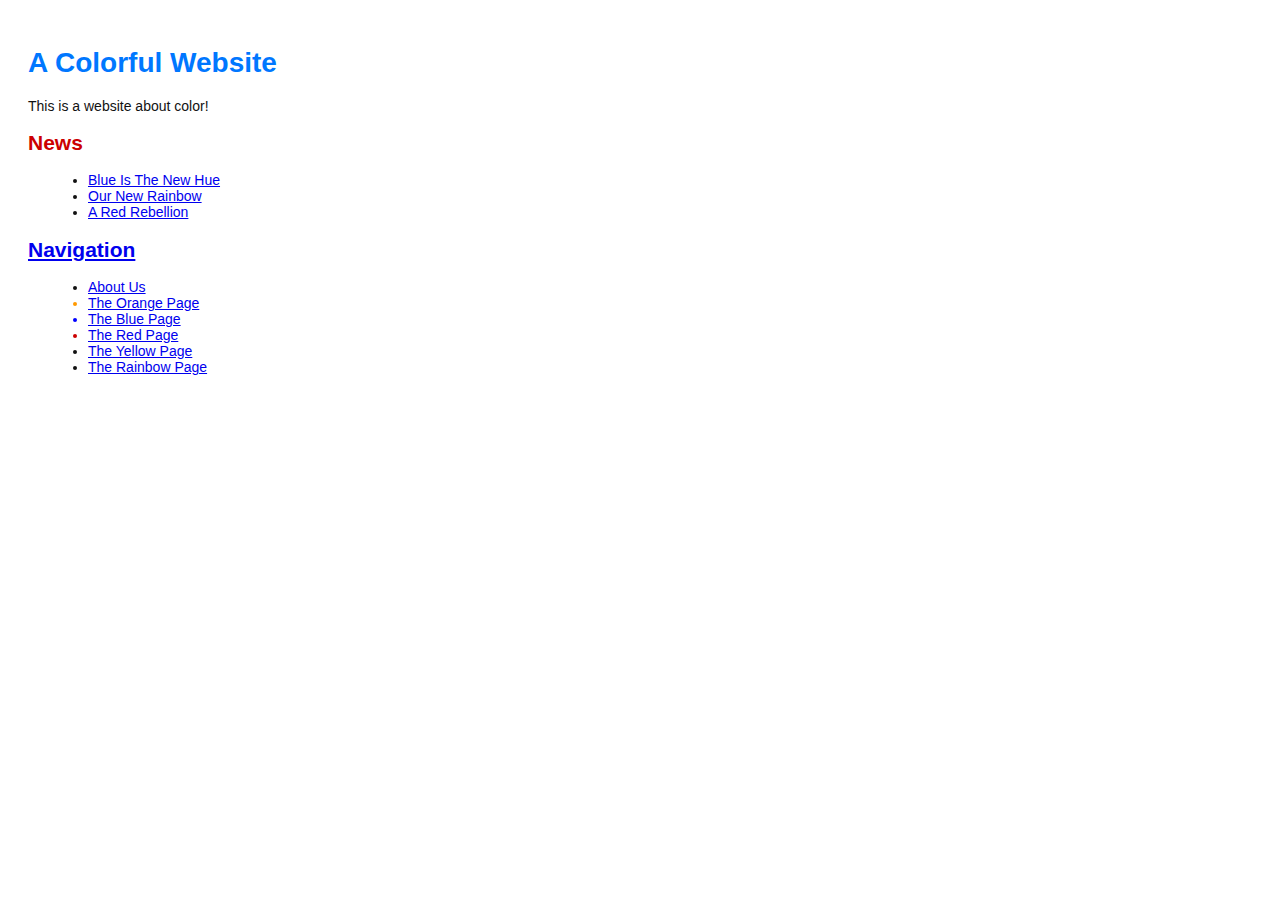
<file: index.html>
<!DOCTYPE html>
<html lang="en">
  <head>
    <title>A Colorful Website</title>
    <meta charset="utf-8" />
    <link rel="stylesheet" href="style.css" />
  </head>
  <body>
    <h1 style="color: #07F">A Colorful Website</h1>
    <p>This is a website about color!</p>    

    <h2 style="color: #C00">News</h2>
    <ul>
      <li><a href="news-1.html">Blue Is The New Hue</li>
      <li><a href="rainbow.html">Our New Rainbow</a></li>
      <li><a href="news-2.html">A Red Rebellion</li>
    </ul>
    <h2>Navigation</h2>
    <ul>
      <li>
        <a href="about/index.html">About Us</a>
      </li>
      <li style="color: #F90">
        <a href="orange.html">The Orange Page</a>
      </li>
      <li style="color: #00F">
        <a href="blue.html">The Blue Page</a>
      </li>
      <li style="color: #C00">
        <a href="red.html">The Red Page</a>
      </li>
      <li style="yellow: #FF0">
        <a href="yellow.html">The Yellow Page</a>
      </li>
      <li>
        <a href="rainbow.html">The Rainbow Page</a>
      </li>
    </ul>
  </body>
</html>
</file>
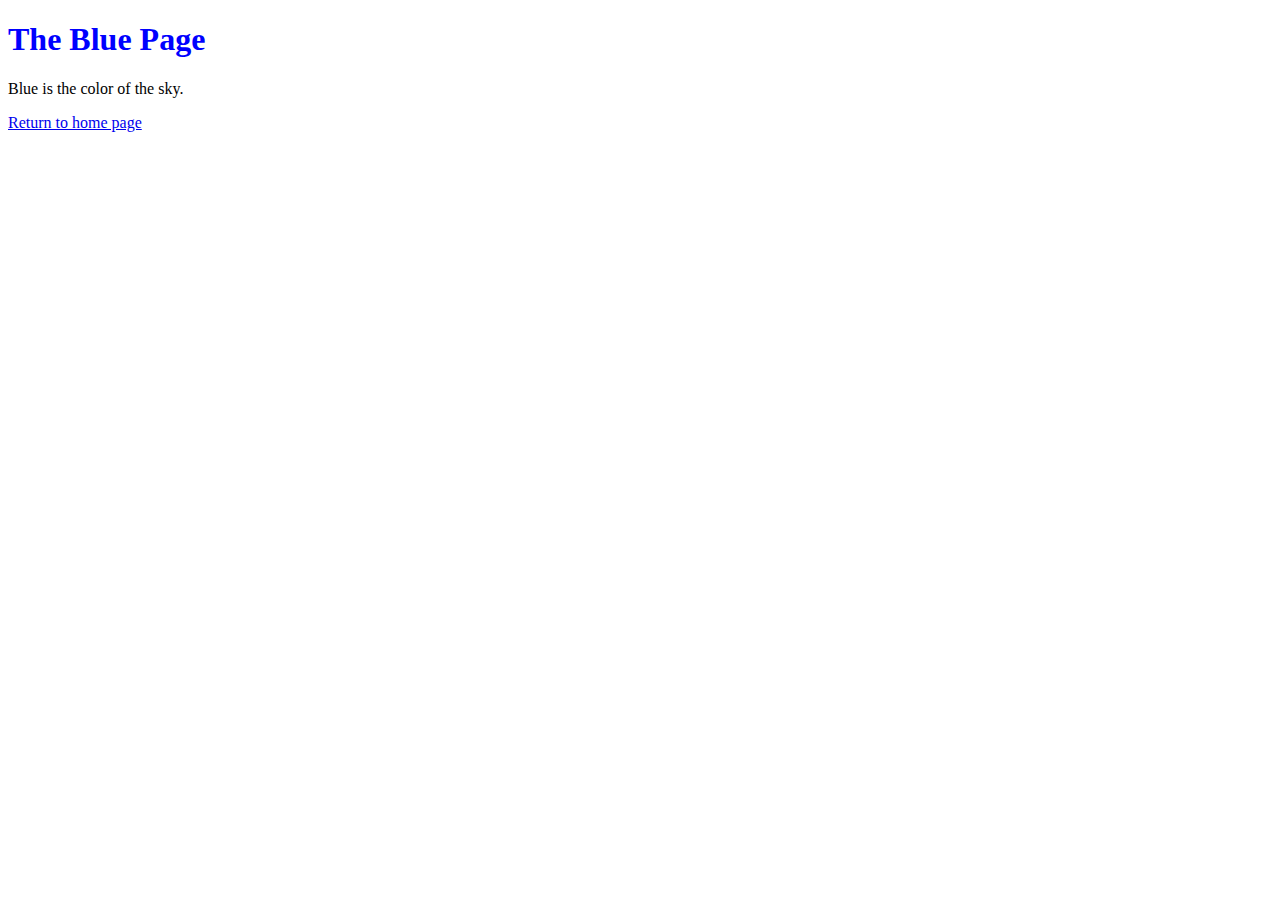
<file: blue.html>
<!DOCTYPE html>
<html lang="en">
  <head>
    <title>The Blue Page</title>
    <meta charset="utf-8" />
  </head>
  <body>
    <h1 style="color: #00F">The Blue Page</h1>
    <p>Blue is the color of the sky.</p>
    <p><a href="index.html">Return to home page</a></p>
  </body>
</html>
</file>
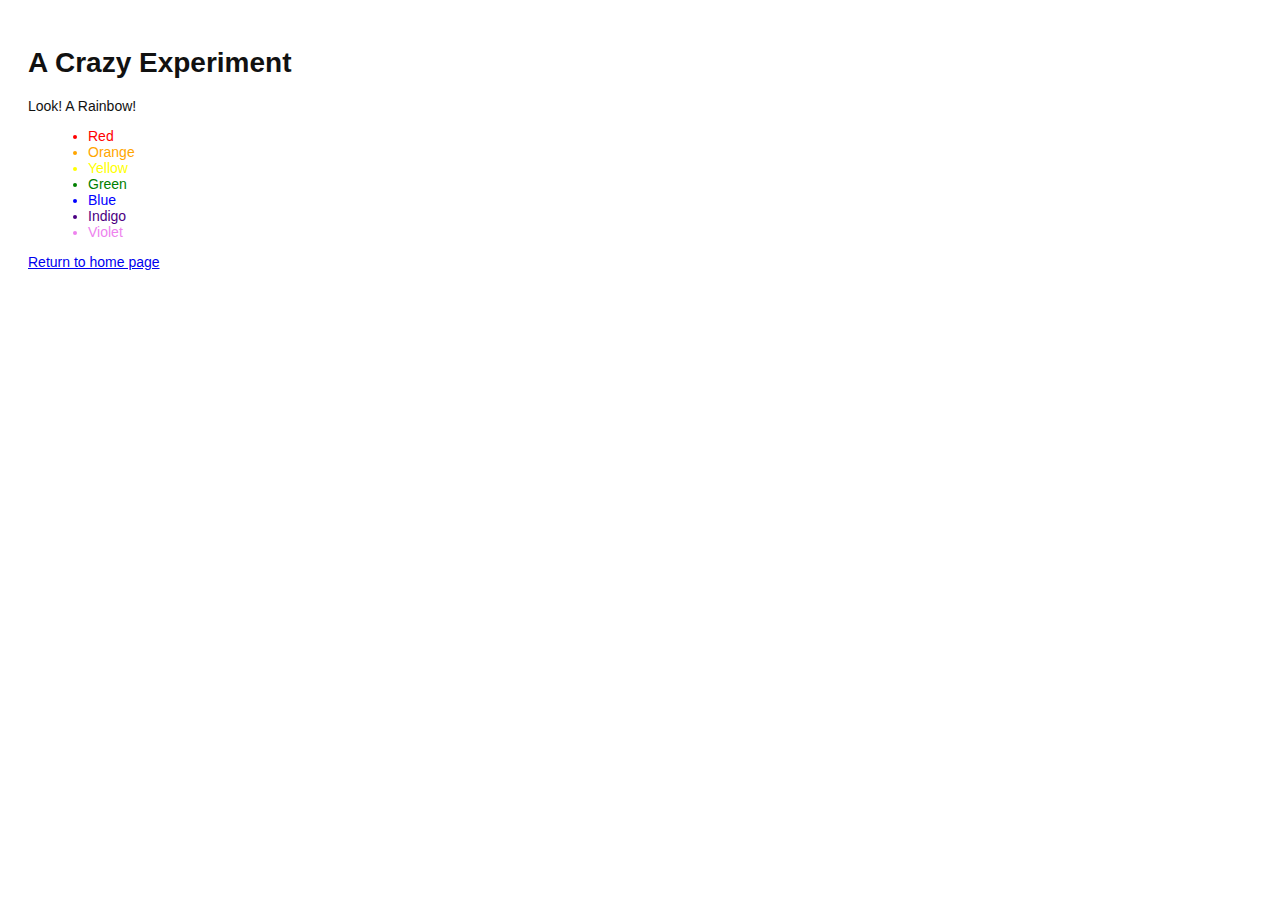
<file: crazy.html>
<!DOCTYPE html>
<html lang="en">
  <head>
    <title>A Crazy Experiment</title>
    <meta charset="utf-8" />
    <link rel="stylesheet" href="style.css" />
  </head>
  <body>
    <h1>A Crazy Experiment</h1>
    <p>Look! A Rainbow!</p>    

    <ul>
      <li style="color: red">Red</li>
      <li style="color: orange">Orange</li>
      <li style="color: yellow">Yellow</li>
      <li style="color: green">Green</li>
      <li style="color: blue">Blue</li>
      <li style="color: indigo">Indigo</li>
      <li style="color: violet">Violet</li>
    </ul>

    <p><a href="index.html">Return to home page</a></p>
    
  </body>
</html>
</file>
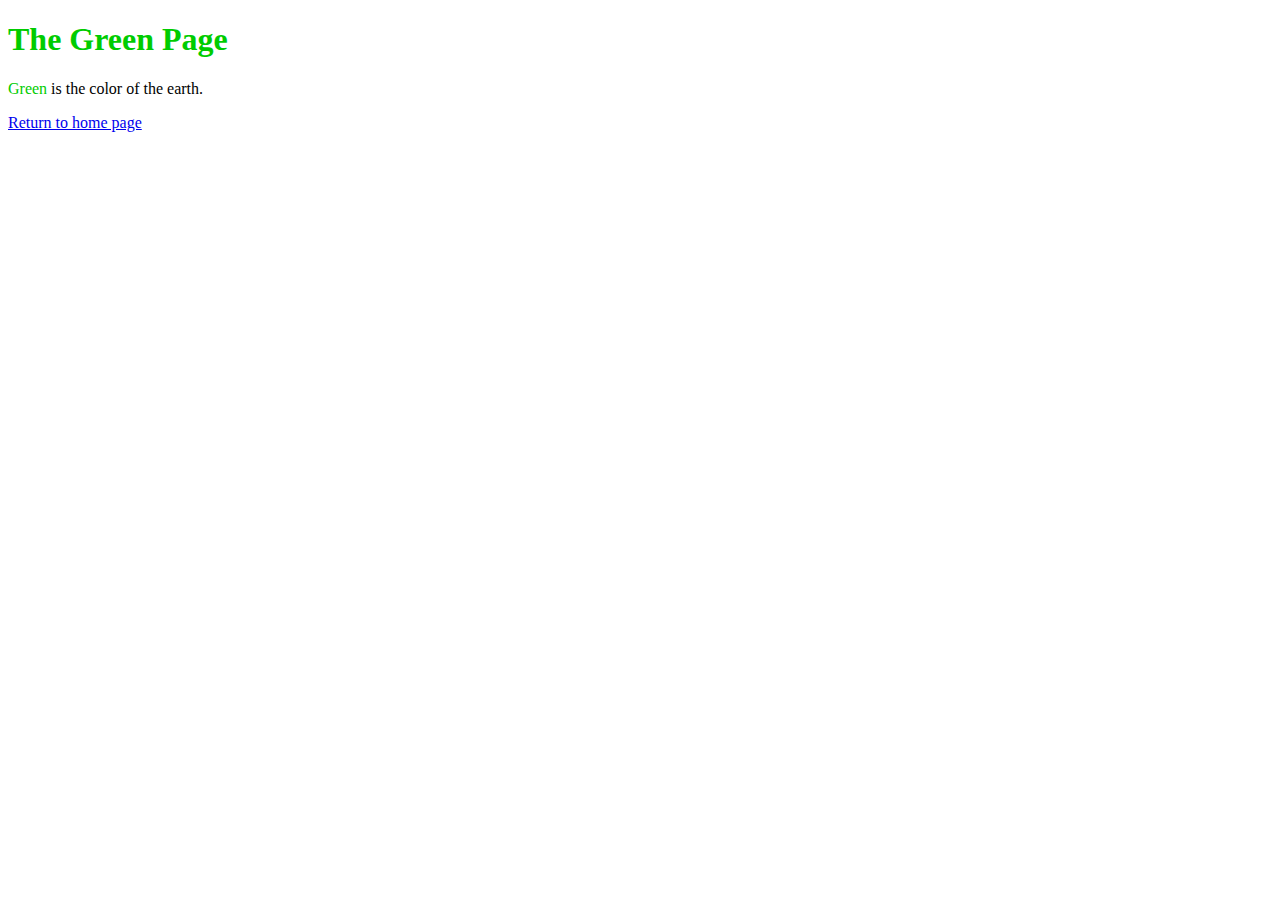
<file: green.html>
<!DOCTYPE html>
<html lang="en">
  <head>
    <title>The Green Page</title>
    <meta charset="utf-8" />
  </head>
  <body>
    <h1 style="color: #0C0">The Green Page</h1>
    <p><span style="color: #0C0">Green</span> is the color of the earth.</p>
    <p><a href="index.html">Return to home page</a></p>
  </body>
</html>
</file>
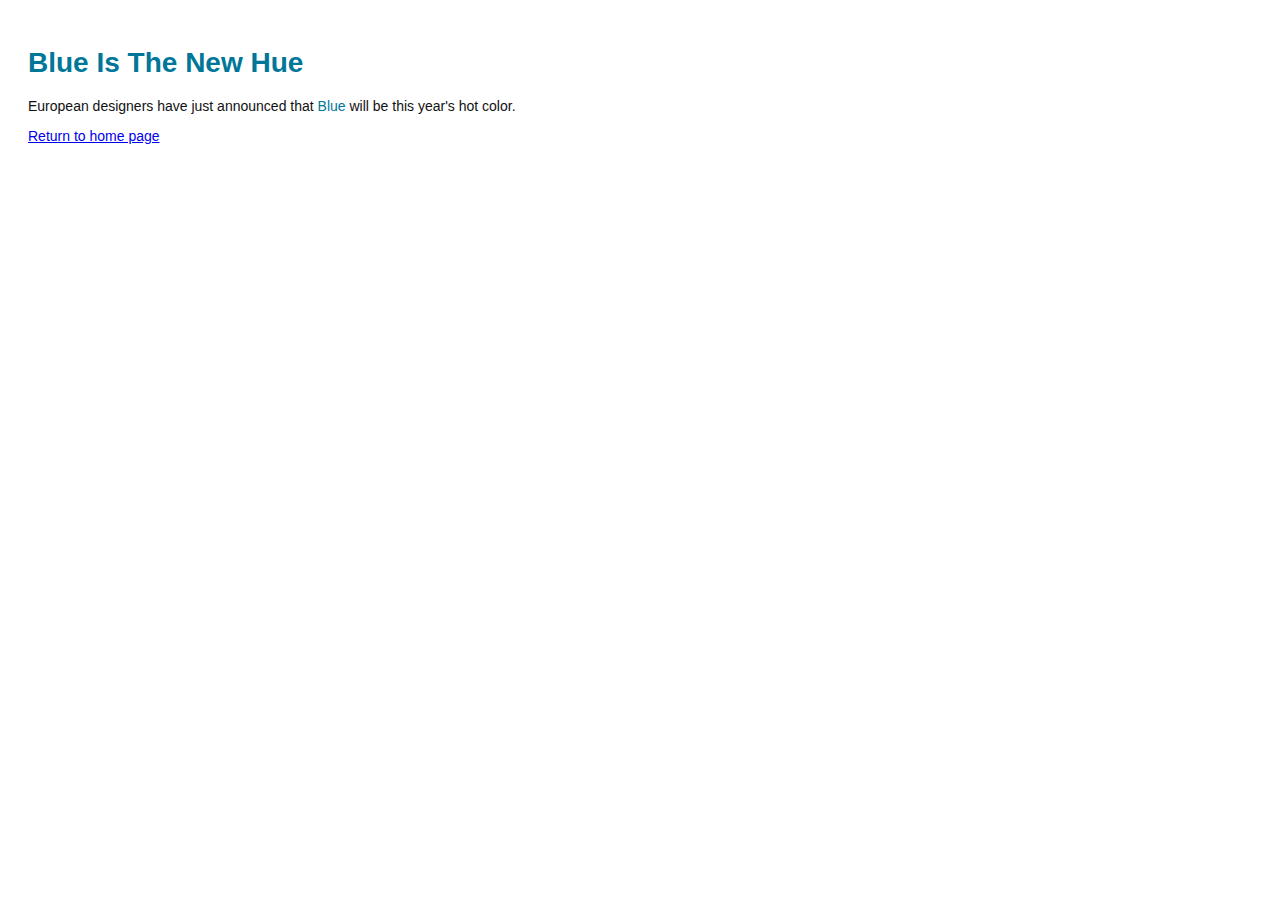
<file: news-1.html>
<!DOCTYPE html>
<html lang="en">
  <head>
    <title>Blue Is The New Hue</title>
    <meta charset="utf-8" />
    <link rel="stylesheet" href="style.css" />
  </head>
  <body>
    <h1 style="color: #079">Blue Is The New Hue</h1>
    <p>European designers have just announced that 
<span style="color: #079">Blue</span> will be this year's hot color.</p>    
    <p><a href="index.html">Return to home page</a></p>
   </body>
</html>
</file>
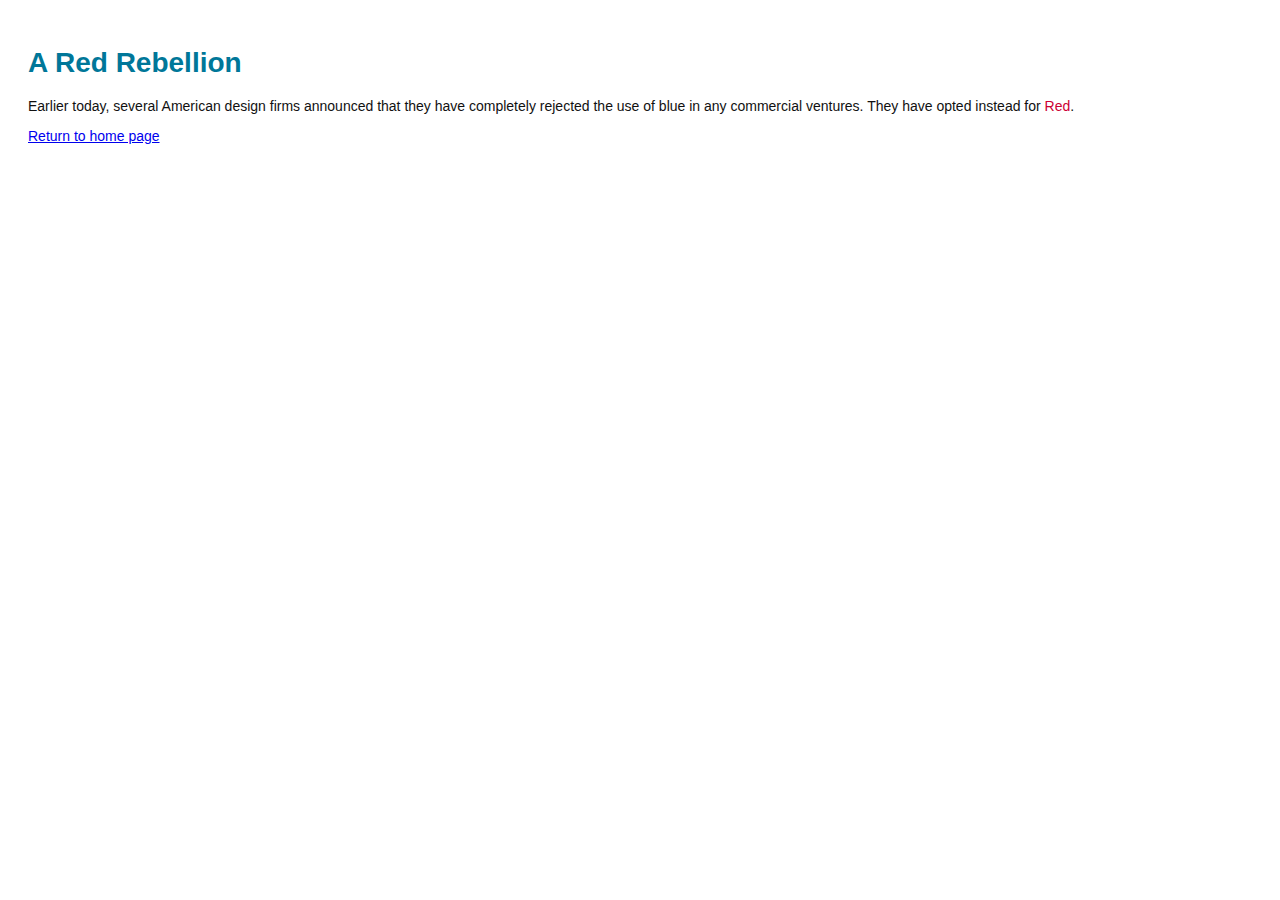
<file: news-2.html>
<!DOCTYPE html>
<html lang="en">
  <head>
    <title>A Red Rebellion</title>
    <meta charset="utf-8" />
    <link rel="stylesheet" href="style.css" />
  </head>
  <body>
    <h1 style="color: #079">A Red Rebellion</h1>
    <p>Earlier today, several American design firms announced that they have completely rejected the use of blue in any commercial ventures. They have opted instead for <span style="color: #C03">Red</span>.</p>    
    <p><a href="index.html">Return to home page</a></p>
   </body>
</html>
</file>
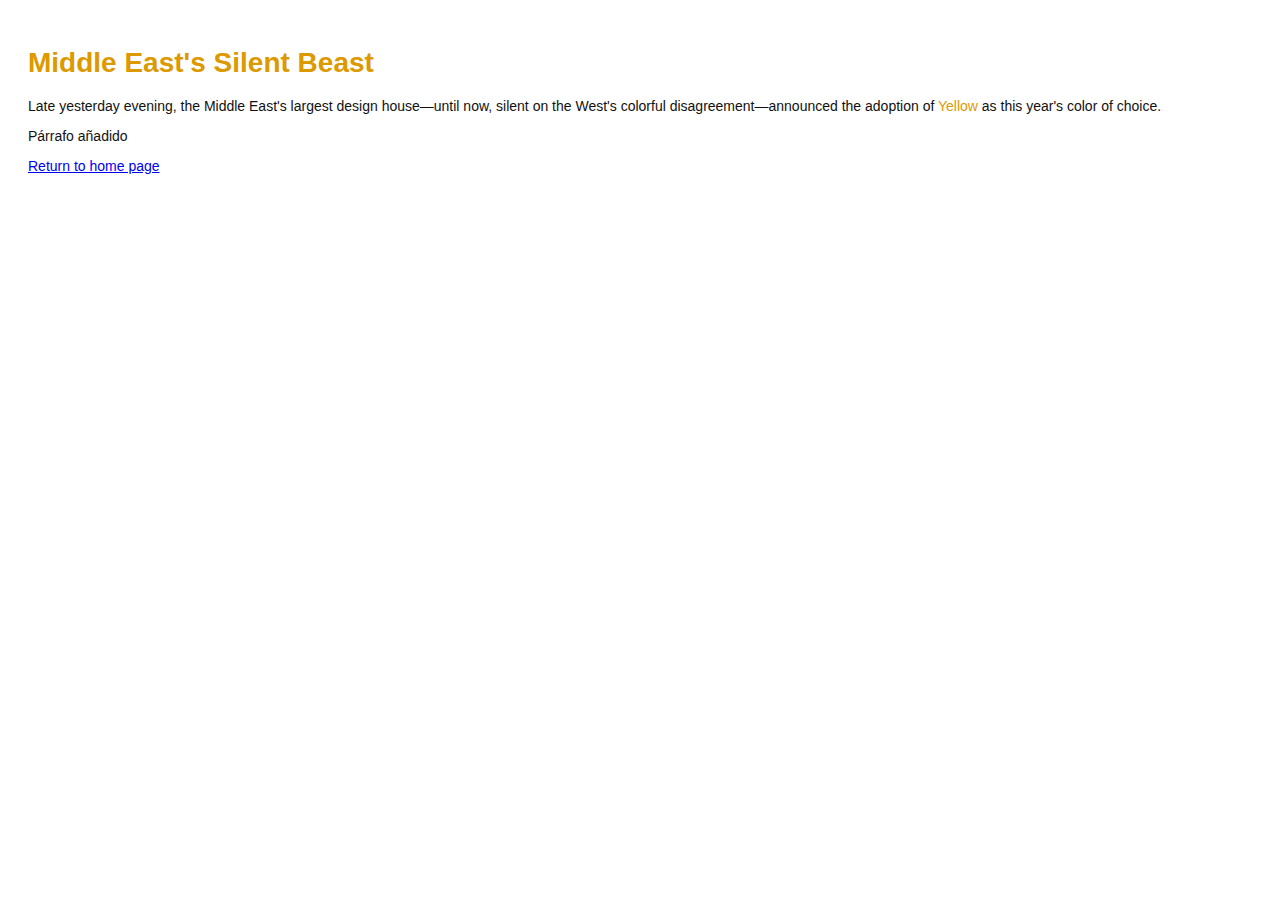
<file: news-3.html>
<!DOCTYPE html>
<html lang="en">
  <head>
    <title>Middle East's Silent Beast</title>
    <link rel="stylesheet" href="style.css" />
    <meta charset="utf-8" />
  </head>
  <body>
    <h1 style="color: #D90">Middle East's Silent Beast</h1>
    <p>Late yesterday evening, the Middle East's largest
    design house&mdash;until now, silent on the West's colorful
    disagreement&mdash;announced the adoption of
    <span style="color: #D90">Yellow</span> as this year's
    color of choice.</p>
    <p>Párrafo añadido</p>

    <p><a href="index.html">Return to home page</a></p>
  </body>
</html>
</file>
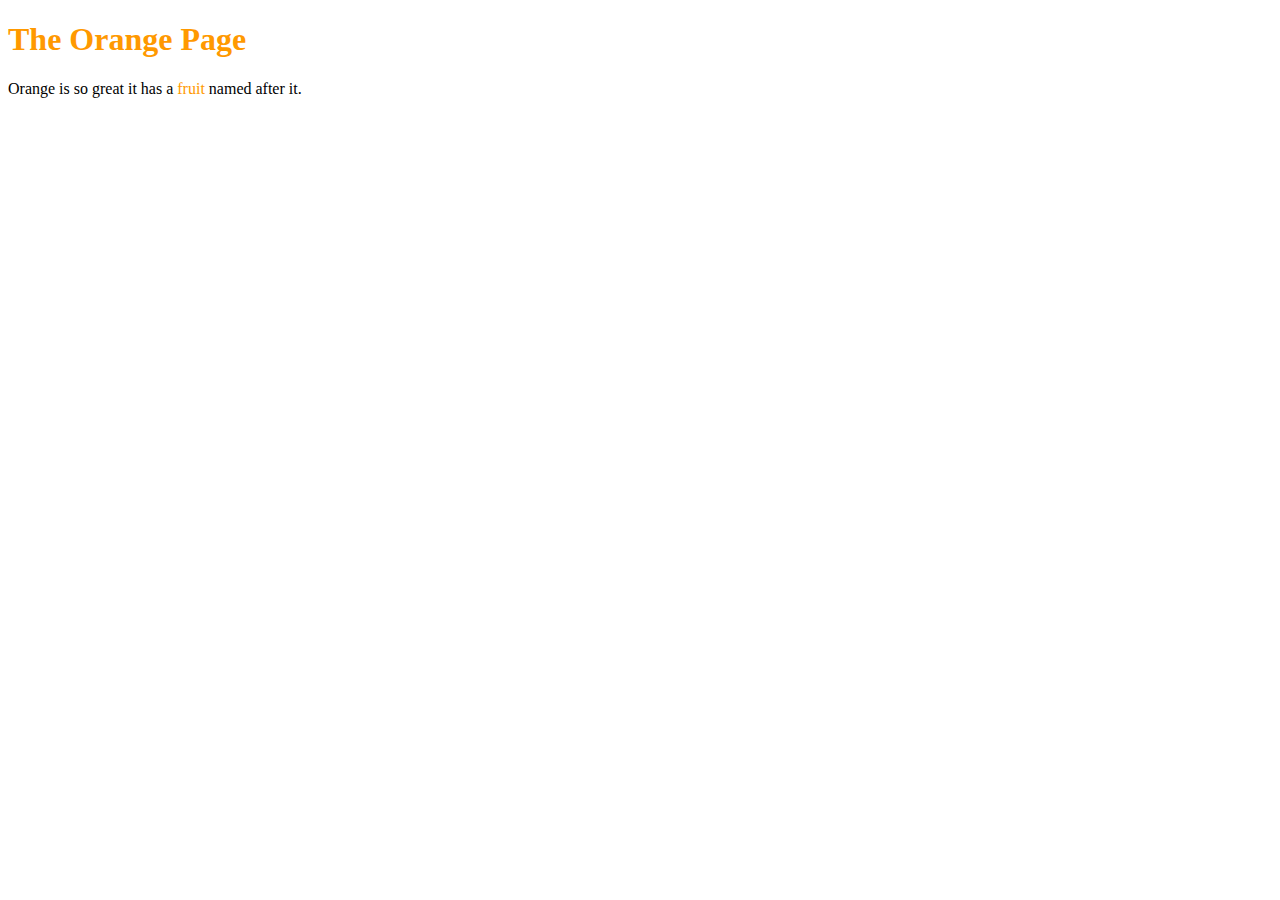
<file: orange.html>
<!DOCTYPE html>
<html lang="en">
  <head>
    <title>The Orange Page</title>
    <meta charset="utf-8" />
  </head>
  <body>
    <h1 style="color: #F90">The Orange Page</h1>
    <p>Orange is so great it has a
    <span style="color: #F90">fruit</span> named after it.</p>
  </body>
</html>
</file>
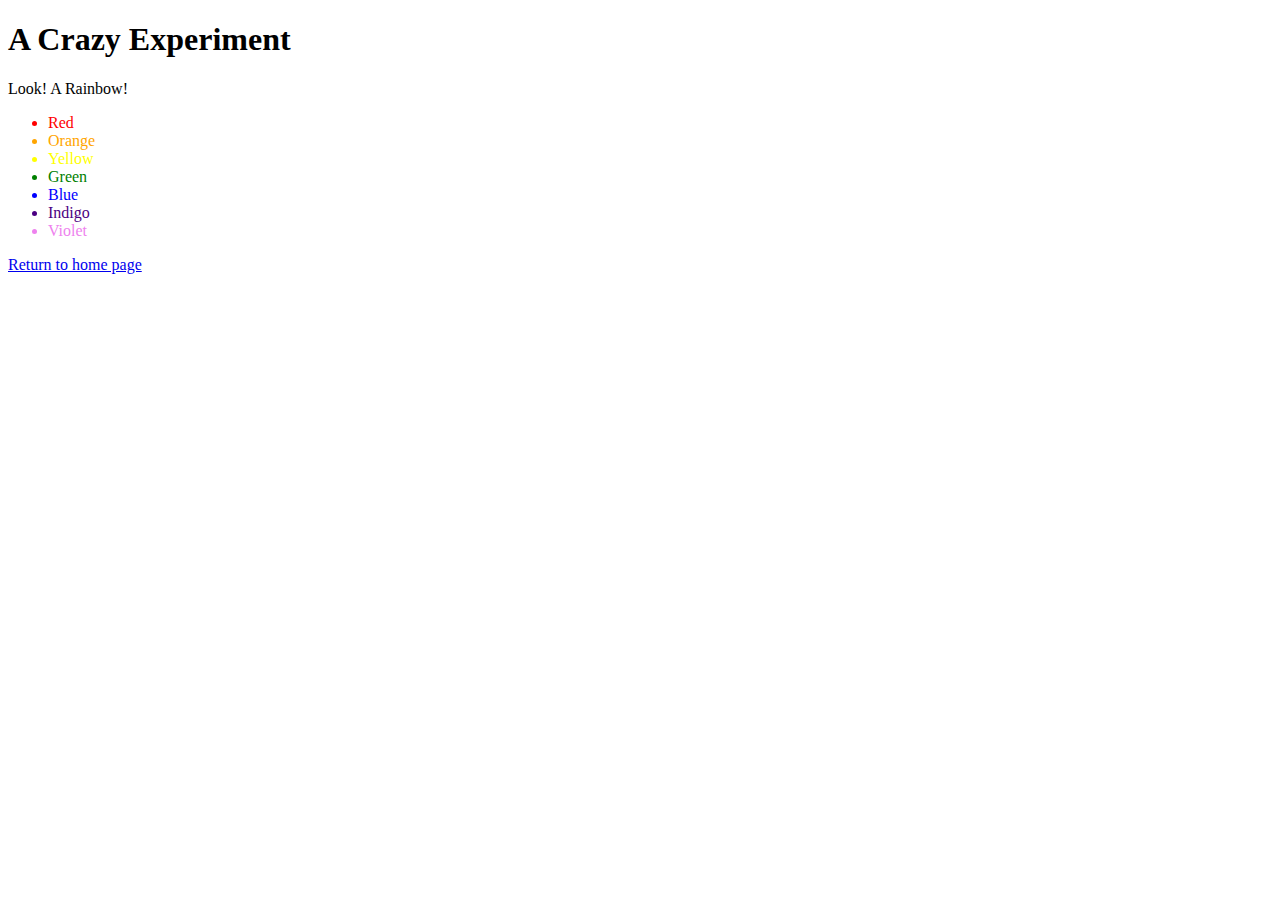
<file: rainbow.html>
<!DOCTYPE html>
<html lang="en">
  <head>
    <title>A Crazy Experiment</title>
    <meta charset="utf-8" />
  </head>
  <body>
    <h1>A Crazy Experiment</h1>
    <p>Look! A Rainbow!</p>    

    <ul>
      <li style="color: red">Red</li>
      <li style="color: orange">Orange</li>
      <li style="color: yellow">Yellow</li>
      <li style="color: green">Green</li>
      <li style="color: blue">Blue</li>
      <li style="color: indigo">Indigo</li>
      <li style="color: violet">Violet</li>
    </ul>

    <p><a href="index.html">Return to home page</a></p>
    
  </body>
</html>
</file>
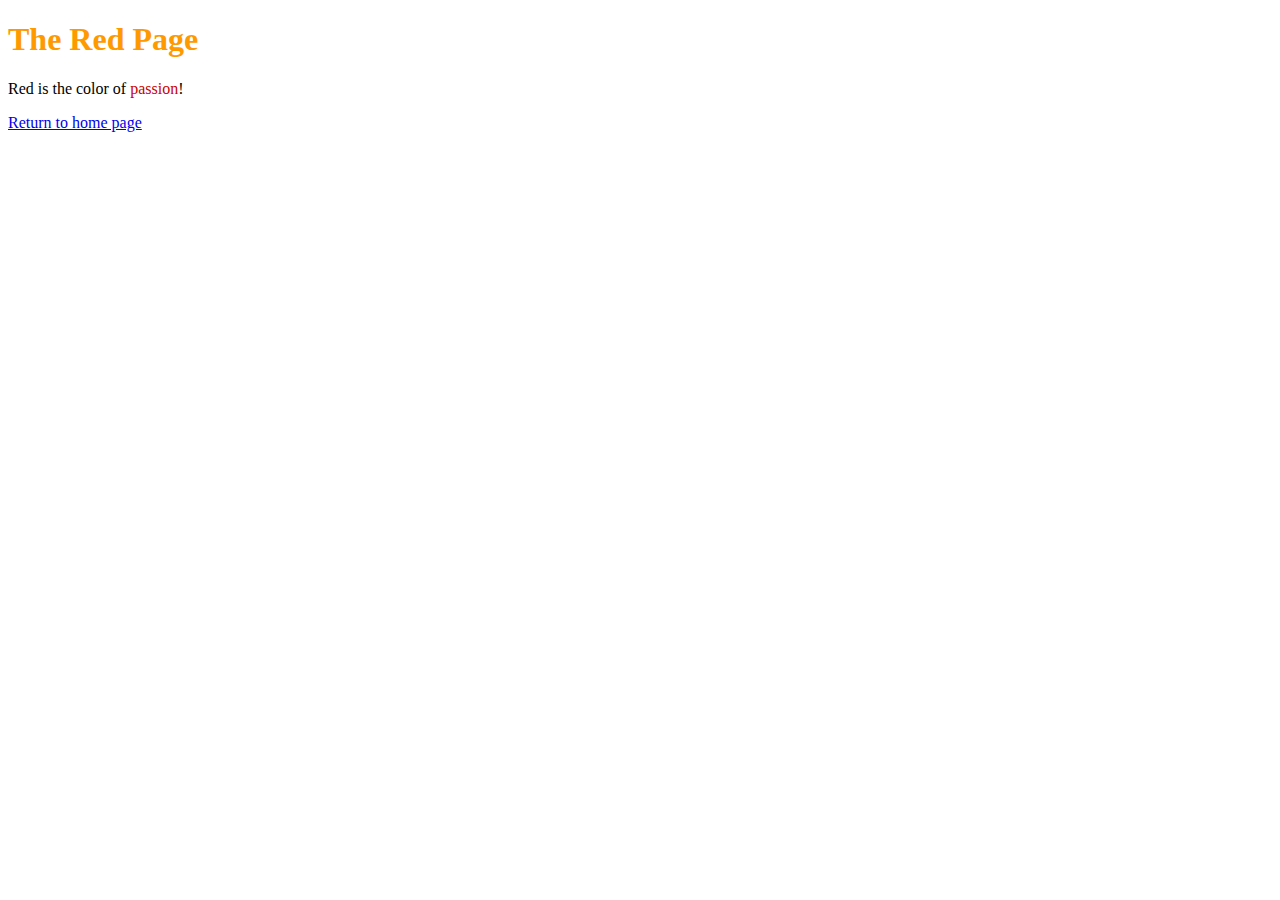
<file: red.html>
<!DOCTYPE html>
<html lang="en">
  <head>
    <title>The Red Page</title>
    <meta charset="utf-8" />
  </head>
  <body>
    <h1 style="color: #F90">The Red Page</h1>
    <p>Red is the color of <span style="color: #C00">passion</span>!</p>
    <p><a href="index.html">Return to home page</a></p>
  </body>
</html>
</file>
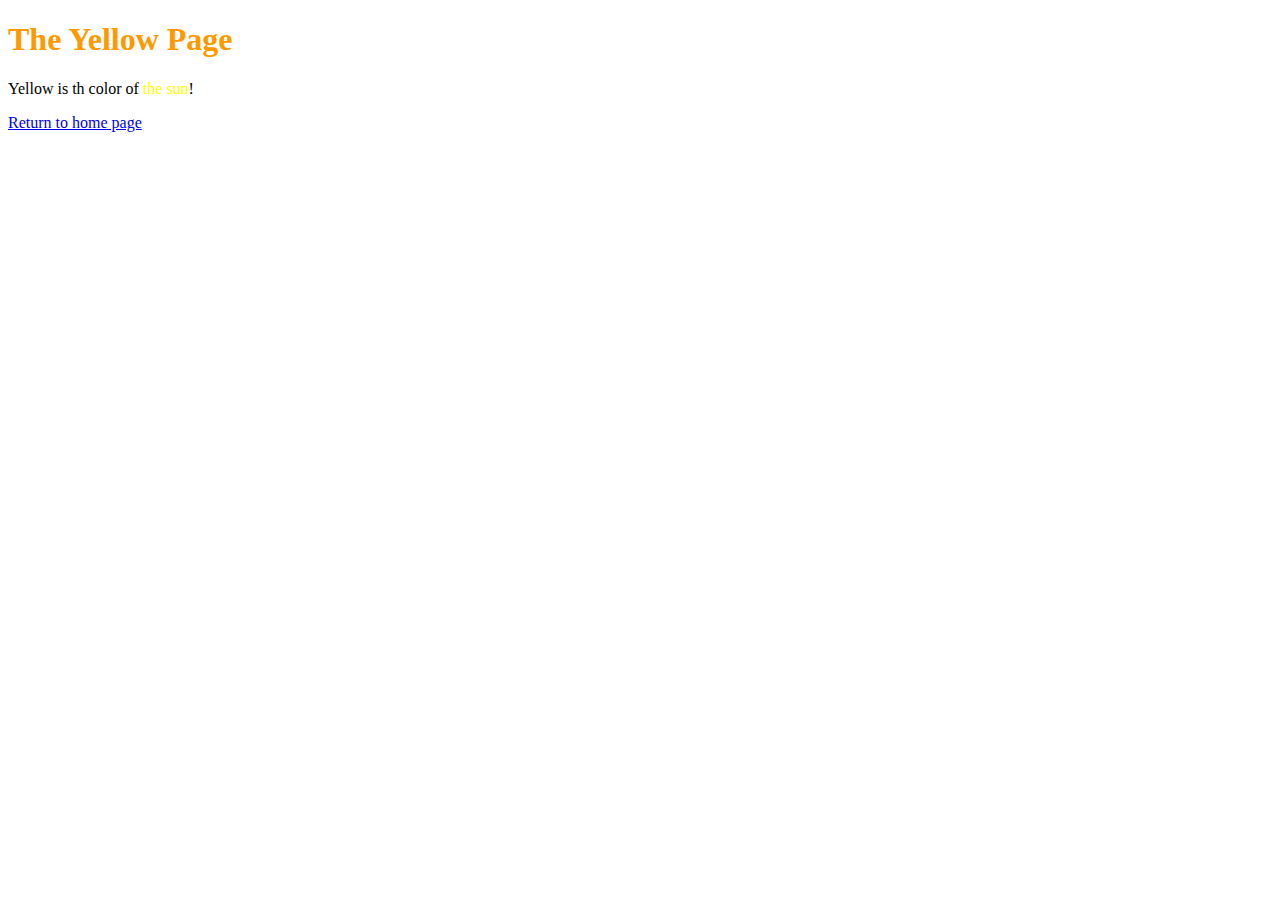
<file: yellow.html>
<!DOCTYPE html>
<html lang="en">
  <head>
    <title>The Yellow Page</title>
    <meta charset="utf-8" />
  </head>
  <body>
    <h1 style="color: #F90">The Yellow Page</h1>
    <p>Yellow is th color of <span style="color: #FF0">the sun</span>!</p>
    <p><a href="index.html">Return to home page</a></p>
  </body>
</html>
</file>
<file: style.css>
body {
  padding: 20px;
  font-family: Verdana, Arial, Helvetica, sans-serif;
  font-size: 14px;
  color: #111;
}

p, ul {
  margin-bottom: 10px;
}

ul {
  margin-left: 20px;
}
</file>
